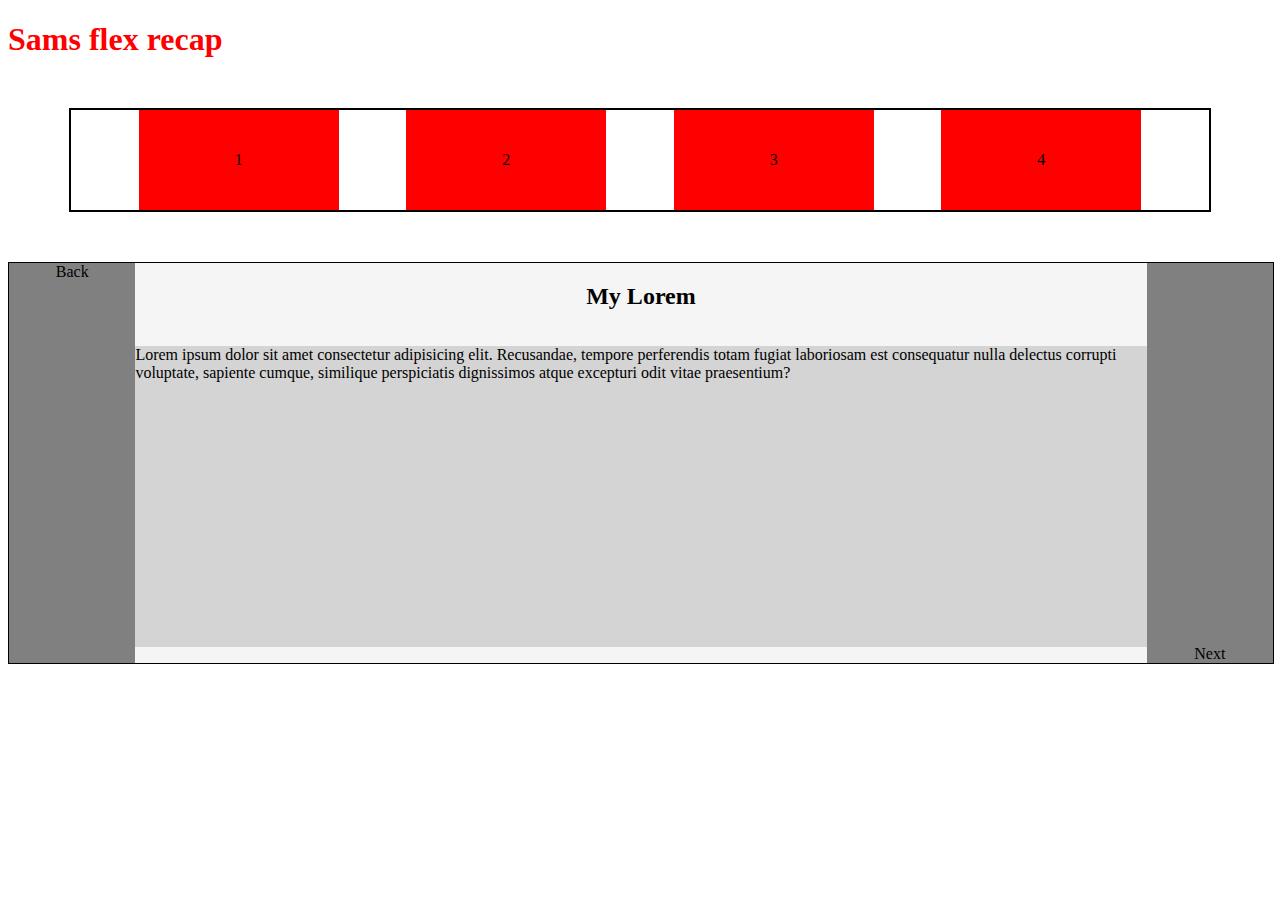
<file: flex-recap/index.html>
<!DOCTYPE html>
<html lang="en">
  <head>
    <meta charset="UTF-8" />
    <meta http-equiv="X-UA-Compatible" content="IE=edge" />
    <meta name="viewport" content="width=device-width, initial-scale=1.0" />
    <title>Flex recap</title>
    <link rel="stylesheet" href="./styles.css" />
  </head>
  <body>
    <h1>Sams flex recap</h1>

    <main>
      <div>1</div>
      <div>2</div>
      <div>3</div>
      <div>4</div>
    </main>
    <section>
      <div class="card">Back</div>
      <div class="card2">
        <h2>My Lorem</h2>
        <p>
          Lorem ipsum dolor sit amet consectetur adipisicing elit. Recusandae,
          tempore perferendis totam fugiat laboriosam est consequatur nulla
          delectus corrupti voluptate, sapiente cumque, similique perspiciatis
          dignissimos atque excepturi odit vitae praesentium?
        </p>
      </div>
      <div class="card3">Next</div>
    </section>
  </body>
</html>
</file>
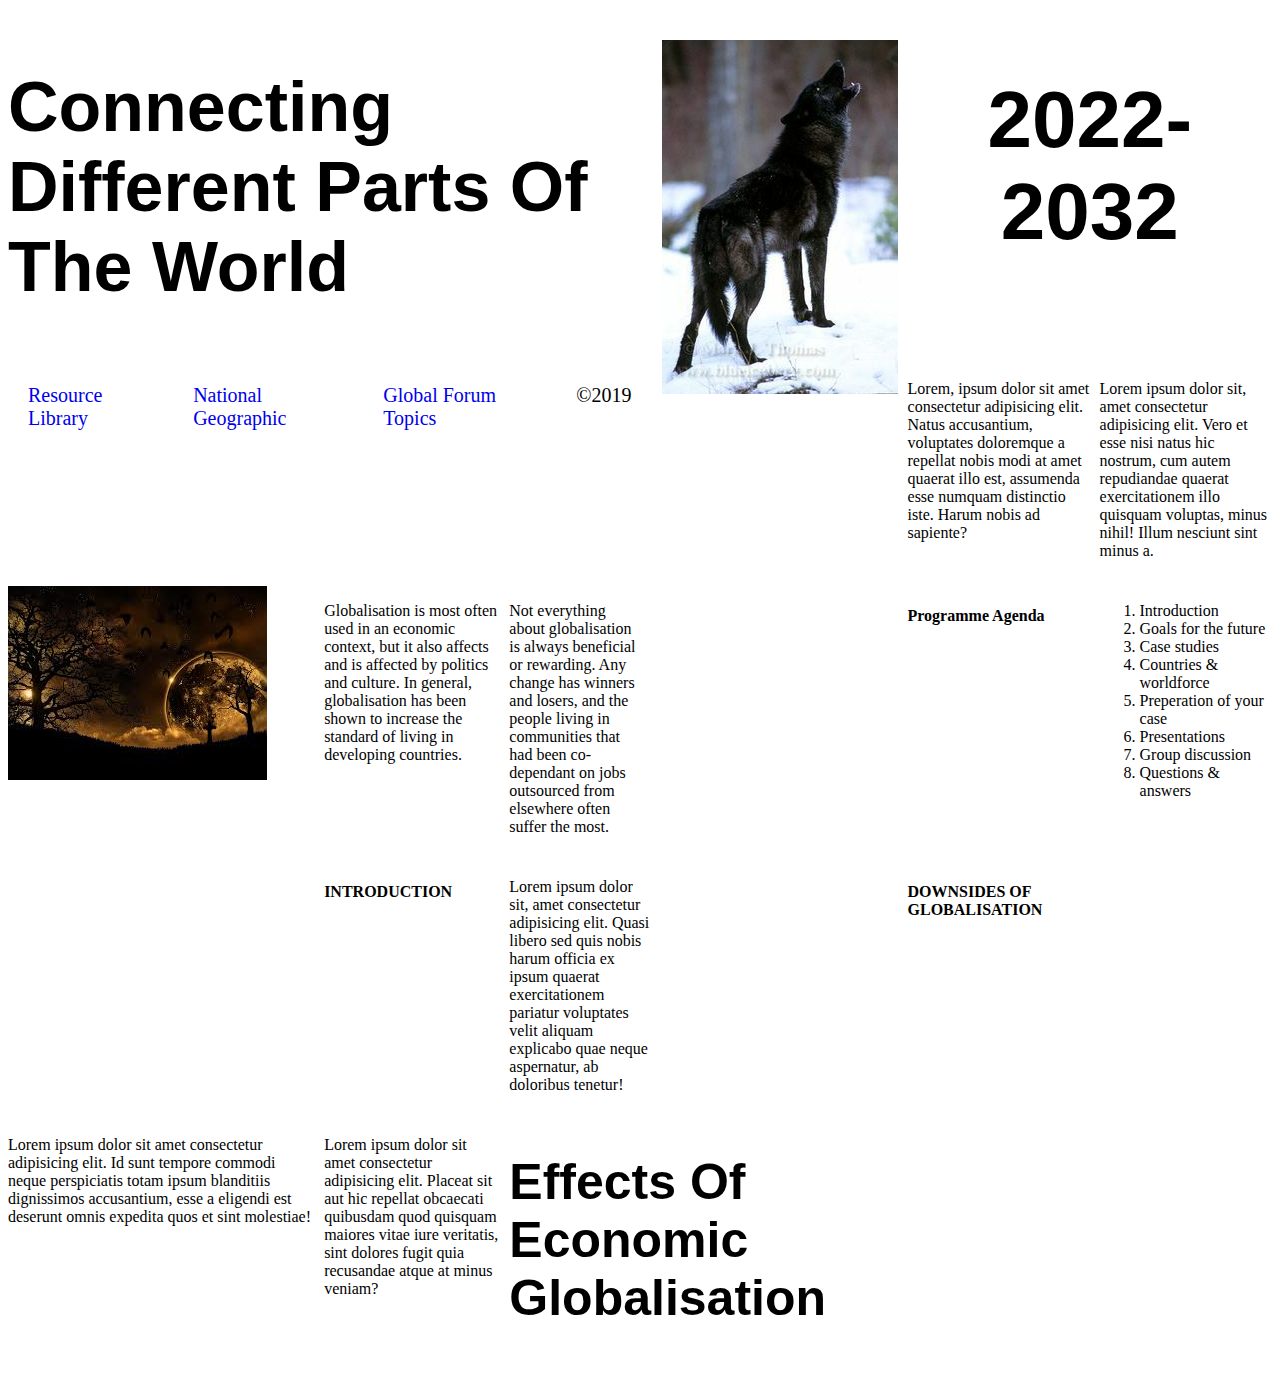
<file: grid-recap/index.html>
<!DOCTYPE html>
<html lang="en">
  <head>
    <meta charset="UTF-8" />
    <meta http-equiv="X-UA-Compatible" content="IE=edge" />
    <meta name="viewport" content="width=device-width, initial-scale=1.0" />
    <title>Grid recap</title>
    <link rel="stylesheet" href="./styles.css" />
  </head>
  <body>
    <!-- <h1>Grid Recap</h1> -->

    <!-- <main>
      <div>1</div>
      <div>2</div>
      <div>3</div>
      <div>4</div>
      <div>5</div>
      <div>6</div>
    </main> -->

    <!-- <main>
      <nav>Nav</nav>
      <section>Section</section>
      <div>Div</div>
      <footer>Footer</footer>
    </main> -->

    <main>
      <h1 class="main-heading">Connecting Different Parts Of The World</h1>
      <nav>
        <a href="#">Resource Library</a>
        <a href="#">National Geographic</a>
        <a href="#">Global Forum Topics</a>
        <div class="nav-bar">&#169;2019</div>
      </nav>

      <img class="first-pic" src="bat.jpg" alt="Stack of boxes" />
      <p class="enlarged-para" id="first-para">
        Globalisation is most often used in an economic context, but it also
        affects and is affected by politics and culture. In general,
        globalisation has been shown to increase the standard of living in
        developing countries.
      </p>
      <h4 class="h4-1">INTRODUCTION</h4>
      <p class="para2">
        Lorem ipsum dolor sit, amet consectetur adipisicing elit. Quasi libero
        sed quis nobis harum officia ex ipsum quaerat exercitationem pariatur
        voluptates velit aliquam explicabo quae neque aspernatur, ab doloribus
        tenetur!
      </p>
      <img class="second-pic" src="wolf.jpg" alt="Pic of people outside" />
      <h1 class="third-heading">2022-2032</h1>
      <p class="para3">
        Lorem, ipsum dolor sit amet consectetur adipisicing elit. Natus
        accusantium, voluptates doloremque a repellat nobis modi at amet quaerat
        illo est, assumenda esse numquam distinctio iste. Harum nobis ad
        sapiente?
      </p>
      <p class="para4">
        Lorem ipsum dolor sit, amet consectetur adipisicing elit. Vero et esse
        nisi natus hic nostrum, cum autem repudiandae quaerat exercitationem
        illo quisquam voluptas, minus nihil! Illum nesciunt sint minus a.
      </p>

      <h4 class="h4-2">Programme Agenda</h4>
      <ol>
        <li>Introduction</li>
        <li>Goals for the future</li>
        <li>Case studies</li>
        <li>Countries & worldforce</li>
        <li>Preperation of your case</li>
        <li>Presentations</li>
        <li>Group discussion</li>
        <li>Questions & answers</li>
      </ol>
      <p class="para5">
        Lorem ipsum dolor sit amet consectetur adipisicing elit. Id sunt tempore
        commodi neque perspiciatis totam ipsum blanditiis dignissimos
        accusantium, esse a eligendi est deserunt omnis expedita quos et sint
        molestiae!
      </p>
      <p class="para6">
        Lorem ipsum dolor sit amet consectetur adipisicing elit. Placeat sit aut
        hic repellat obcaecati quibusdam quod quisquam maiores vitae iure
        veritatis, sint dolores fugit quia recusandae atque at minus veniam?
      </p>
      <h1 class="second-heading">Effects Of Economic Globalisation</h1>
      <h4 class="h4-3">DOWNSIDES OF GLOBALISATION</h4>
      <p class="enlarged-para" class="para7">
        Not everything about globalisation is always beneficial or rewarding.
        Any change has winners and losers, and the people living in communities
        that had been co-dependant on jobs outsourced from elsewhere often
        suffer the most.
      </p>
    </main>
  </body>
</html>
</file>
<file: flex-recap/styles.css>
h1 {
  color: red;
}

main {
  width: 90%;
  /* height: 200px; */
  border: 2px solid black;
  margin: 50px auto;
  display: flex;
  justify-content: space-evenly;
  align-items: center;
  flex-wrap: wrap;
}

div {
  width: 200px;
  height: 100px;
  background-color: red;
  display: flex;
  justify-content: center;
  align-items: center;
}

section {
  width: 100%;
  height: 400px;
  border: 1px solid black;
  margin: auto;
  display: flex;
  justify-content: flex-start;
  align-items: flex-start;
}

.card {
  width: 10%;
  height: 100%;
  background-color: gray;
  display: flex;
  justify-content: center;
  align-items: flex-start;
}
.card2 {
  width: 80%;
  height: 100%;
  background-color: whitesmoke;
  display: flex;

  flex-direction: column;
}
p {
  height: 80%;
  background-color: rgb(212, 212, 212);
}

.card3 {
  width: 10%;
  height: 100%;
  background-color: gray;
  display: flex;
  justify-content: center;
  align-items: flex-end;
}
</file>
<file: grid-recap/styles.css>
main {
  width: 100%;
  height: auto;
  margin: 20px auto;
  display: grid;
  grid-template-areas: "header header header header img2 img2 img2 heading heading" "nav-bar nav-bar nav-bar nav-bar img2 img2 img2 para3 para4" "img1 first-para first-para first-para img2 img2 img2 h4-2 ol" "img1 h4-1 para2 para2 img2 img2 img2 h4-3 ol" "para5 para6 second-heading second-heading second-heading second-heading second-heading para7 para7";
  gap: 10px;
}

.main-heading {
  grid-area: header;
  font-size: 70px;
}

.first-pic {
  grid-area: img1;
}

.second-pic {
  grid-area: img2;
  margin-top: 20px;
}

.second-heading {
  grid-area: second-heading;
}

.third-heading {
  grid-area: heading;
  font-size: 80px;
  text-align: center;
}

nav {
  grid-area: nav-bar;
  font-size: 20px;
  display: flex;
  justify-content: flex-start;
  align-items: flex-start;
}

a {
  text-decoration: none;
  padding: 20px;
}

div {
  padding: 20px;
}

ol {
  grid-area: ol;
}

.h4-1 {
  grid-area: h4-1;
}

.h4-2 {
  grid-area: h4-2;
}

.h4-3 {
  grid-area: h4-3;
}

.para2 {
  grid-area: para2;
}

.para3 {
  grid-area: para3;
}

.para4 {
  grid-area: para4;
}

.para5 {
  grid-area: para5;
}

.para6 {
  grid-area: para6;
}

.para7 {
  grid-area: para7;
}

h1 {
  font-size: 50px;
  font-family: sans-serif;
}
</file>
